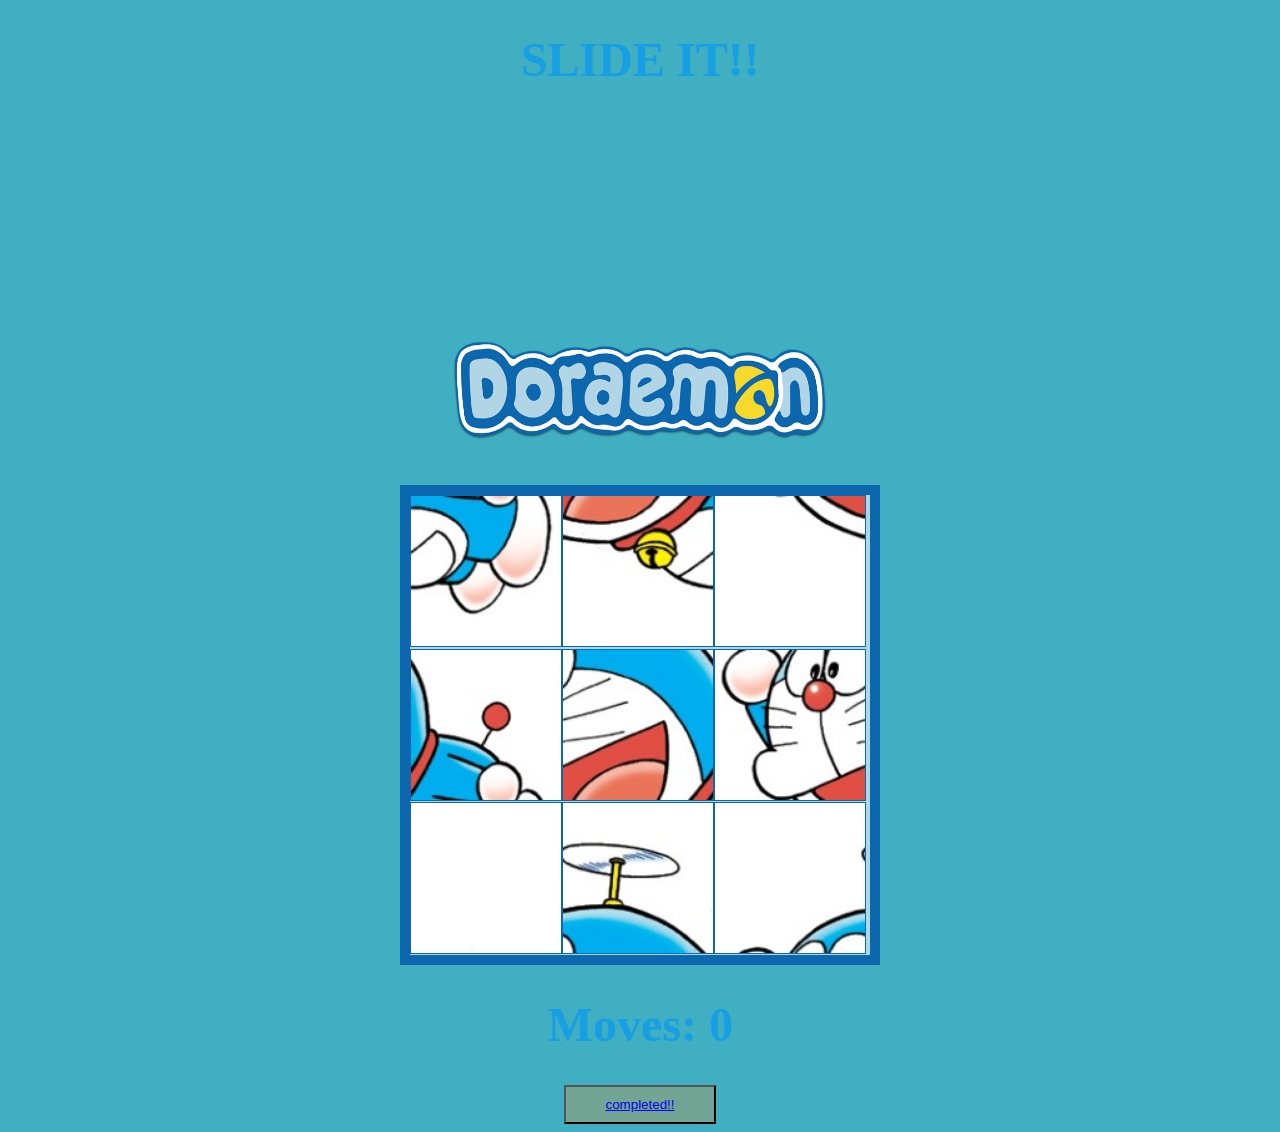
<file: index.html>
<!DOCTYPE html>
<html>
    <head>
        <meta charset="UTF-8">
        <meta name="viewport" content="width=device-width, initial-scale=1.0">
        <title>SLIDE IT!!</title>
        <link rel="stylesheet" href="style1.css">
    </head>
        <H1>SLIDE IT!!</H1>
    <body>
        <p>username: shreya</p>
        <img id="title" src="title.png">
        <div id="board">
        </div>
        <h1>Moves: <span id="Moves">0</span></h1>
        <button><a href="gameover.html">completed!!</a></button>


        <script src="app.js"></script>
    </body>
</html>
</file>
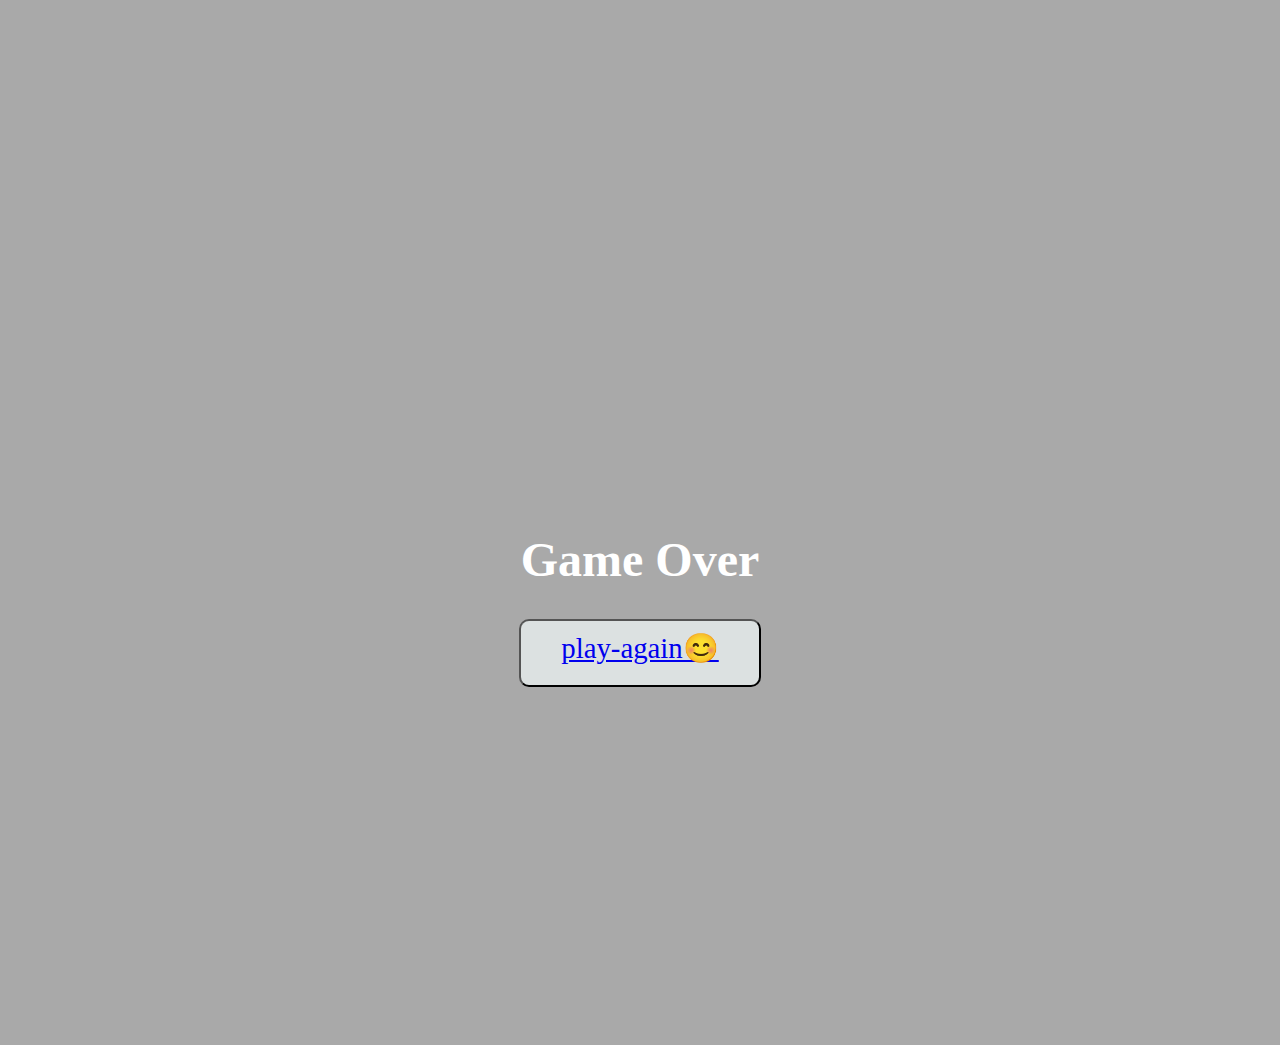
<file: gameover.html>
<!DOCTYPE html>
<html lang="en">
<head>
    <meta charset="UTF-8">
    <meta name="viewport" content="width=device-width, initial-scale=1.0">
    <title>Game Over</title>
    <link rel="stylesheet" href="gameover.css">
</head>
<body>
    <div id="gameOverContainer">
        <h1>Game Over</h1>
        <button><a href="home.html">play-again😊</a></button>
    </div>
</body>
</html>
</file>
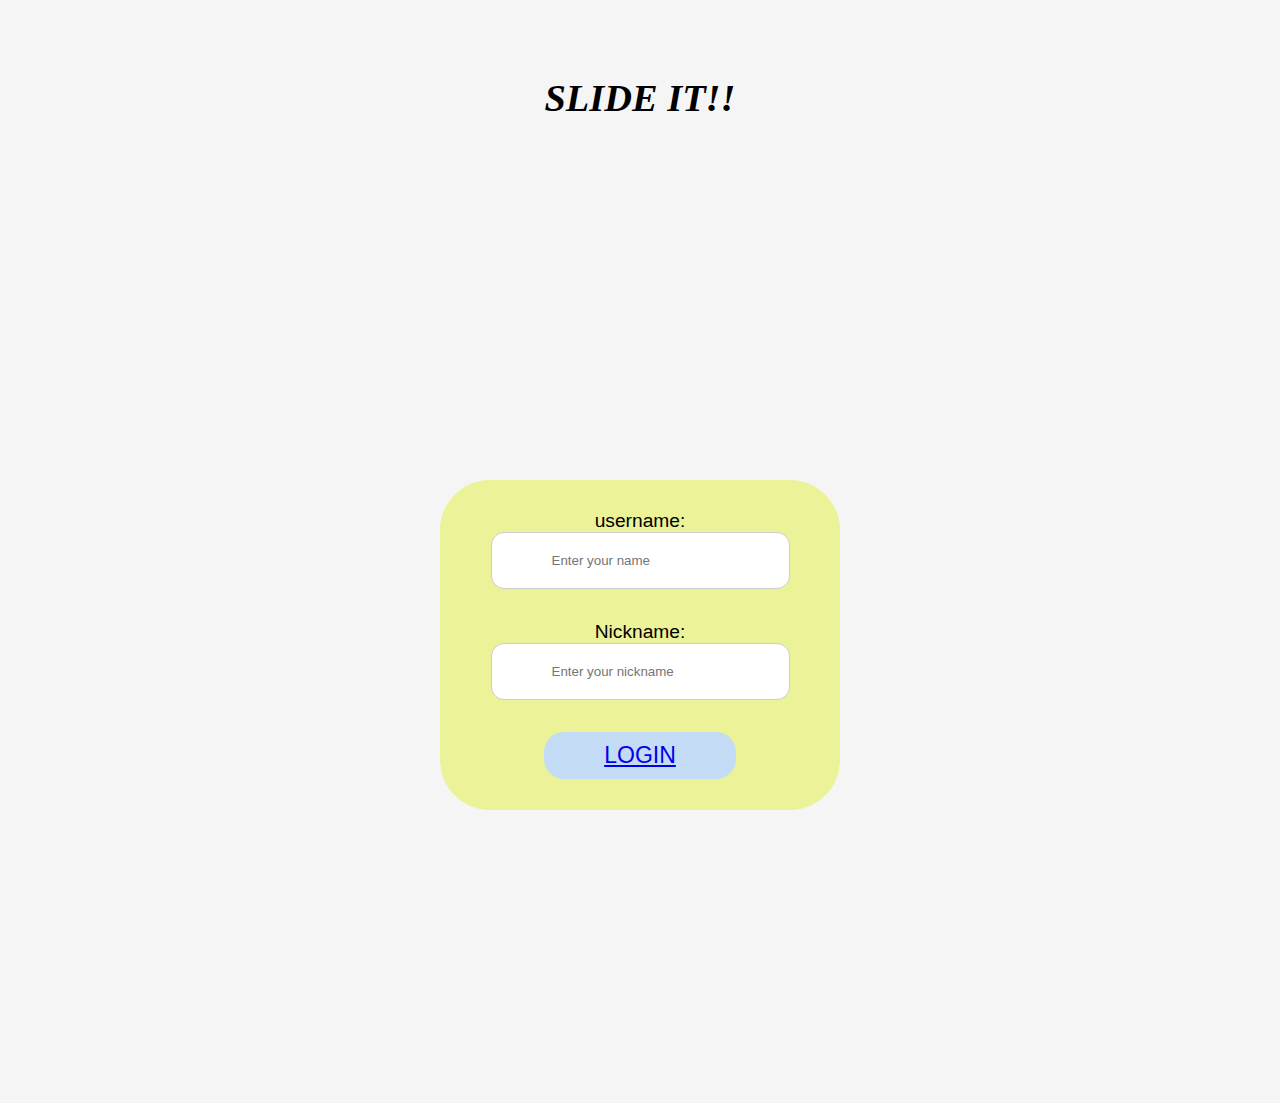
<file: home.html>
<!DOCTYPE html>
<html lang="en">
<head>
    <meta charset="UTF-8">
    <meta name="viewport" content="width=device-width, initial-scale=1.0">
    <title>HomePage</title>
    <link rel="stylesheet" href="home.css">
</head>
<body>
    <h1>SLIDE IT!!</h1>
    <div id="form-container">
        <div id="form">
        <form action="">
           <div class="form-items"> 
            <label for="username">username: </label> <br>
            <input type="text" id="name" placeholder="Enter your name" required> <br><br>
           </div>

            <div class="form-items">
            <label for="nickname">Nickname: </label><br>
            <input type="text" id="name" placeholder="Enter your nickname" required><br><br>
           </div>
           <div class="form-items">
                <button id="startButton" type="start"><a href="screen.html"> LOGIN </a></button>
            </div>
            
        </form>
        </div>
    </div>

<script src="app.js"></script>
</body>
</html>
</file>
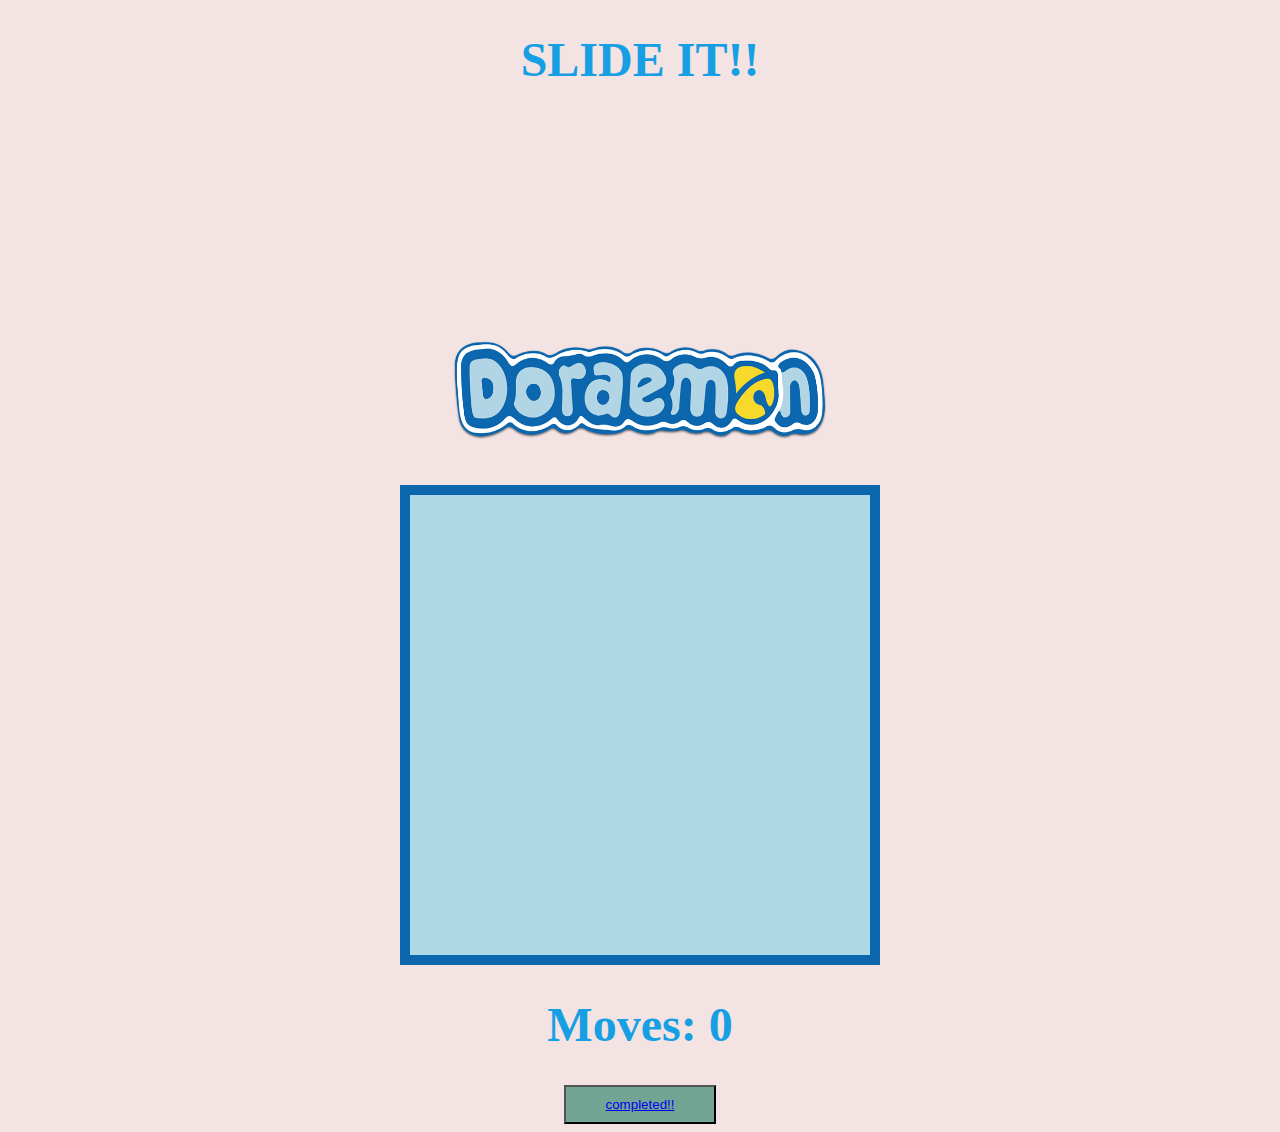
<file: tom.html>
<!DOCTYPE html>
<html>
    <head>
        <meta charset="UTF-8">
        <meta name="viewport" content="width=device-width, initial-scale=1.0">
        <title>SLIDE IT!!</title>
        <link rel="stylesheet" href="tom.css">
    </head>
        <H1>SLIDE IT!!</H1>
    <body>
        <p>username: shreya</p>
        <img id="title" src="title.png">
        <div id="board">
        </div>
        <h1>Moves: <span id="Moves">0</span></h1>
        <button><a href="gameover.html">completed!!</a></button>


        <script src="tom.js"></script>
    </body>
</html>
</file>
<file: style1.css>
body {
    font-family: 'Lucida Sans', 'Lucida Sans Regular', 'Lucida Grande', 'Lucida Sans Unicode', Geneva, Verdana, sans-serif;
    text-align: center;
    color: rgb(233, 178, 11);
    font-size: x-large;
    background-color: rgba(47, 168, 189, 0.918);
}

p{
    padding: 50px;
    padding-left: 1650px;
}
#title {
    height: 180px;
    width: 380px;
}

#board {
    width: 460px;
    height: 460px;
    background-color: lightblue;
    border: 10px solid #0c67ae;

    margin:  auto;
    display: flex;
    flex-wrap: wrap;
}

#board img {
    width: 150px;
    height: 150px;
    border: 1px solid #0c67ae;
}

button{
    padding: 10px;
    padding-left: 40px;
    padding-right: 40px;
    background-color: rgb(114, 165, 148);
}

H1{
    font-family: cursive;
    color: rgb(23, 159, 227);
}
</file>
<file: gameover.css>
body {
            background-color: darkgray;
            color: white;
            text-align: center;
            font-family: cursive;
            background-image: url(https://th.bing.com/th/id/OIP.B4fYk397gL74wSpQJZb0qwHaEK?rs=1&pid=ImgDetMain);
        }
        #gameOverContainer {
            margin-top: 150px;
            padding: 350px;
            font-size: x-large;
        }

        button{
            font-family: cursive;
            padding: 10px;
            padding-bottom:20px ;
            padding-left: 40px;
            padding-right: 40px;
            font-size: larger;
            background-color: rgb(220, 225, 225);
            border-radius: 10px;
        }
</file>
<file: home.css>
body {
    background-color: #f5f5f5;
    font-family: 'Lucida Sans', 'Lucida Sans Regular', 'Lucida Grande', 'Lucida Sans Unicode', Geneva, Verdana, sans-serif;
    font-size: larger;
    text-align: center;
    background-image: url(https://images8.alphacoders.com/717/717574.jpg);
}

h1 {
    padding: 50px;
    font-family: cursive;
    font-style: oblique;
    font-display: 90px;
}
#form-container {
    display: flex;
    justify-content: center;
    align-items:center;
    height: 100vh;
}

#form {
    background-color: rgb(236, 242, 151);
    padding-left: 50px;
    padding-right: 50px;
    padding-top: 30px;
    border-radius: 50px;
    height: 300px;
    width: 300px;
    margin:0;
}

.form-items {
    margin-bottom: 10px;
}

input[type="text"] {
    width: auto;
    padding: 20px;
    padding-left: 60px;
    padding-right: 60px;
    border: 1px solid #cccccc;
    border-radius: 13px;
    box-sizing: border-box;
    text-align: left;
}

button[type="start"] {
    width: auto;
    padding: 10px;
    padding-left: 60px;
    padding-right: 60px;
    text-align: center;
    font-size: larger;
    background-color: #c3dbf5;
    color: #e9e2e2;
    border: none;
    border-radius: 20px;
    cursor: pointer;
}

button[type="start"]:hover {
    background-color: #0056b3;
}
</file>
<file: tom.css>
body {
    font-family: 'Lucida Sans', 'Lucida Sans Regular', 'Lucida Grande', 'Lucida Sans Unicode', Geneva, Verdana, sans-serif;
    text-align: center;
    color: rgb(233, 178, 11);
    font-size: x-large;
    background-color: rgba(238, 216, 216, 0.715);
}

p{
    padding: 50px;
    padding-left: 1650px;
}
#title {
    height: 180px;
    width: 380px;
}

#board {
    width: 460px;
    height: 460px;
    background-color: lightblue;
    border: 10px solid #0c67ae;

    margin:  auto;
    display: flex;
    flex-wrap: wrap;
}

#board img {
    width: 150px;
    height: 150px;
    border: 1px solid #0c67ae;
}

button{
    padding: 10px;
    padding-left: 40px;
    padding-right: 40px;
    background-color: rgb(114, 165, 148);
}

H1{
    font-family: cursive;
    color: rgb(23, 159, 227);
}
</file>
